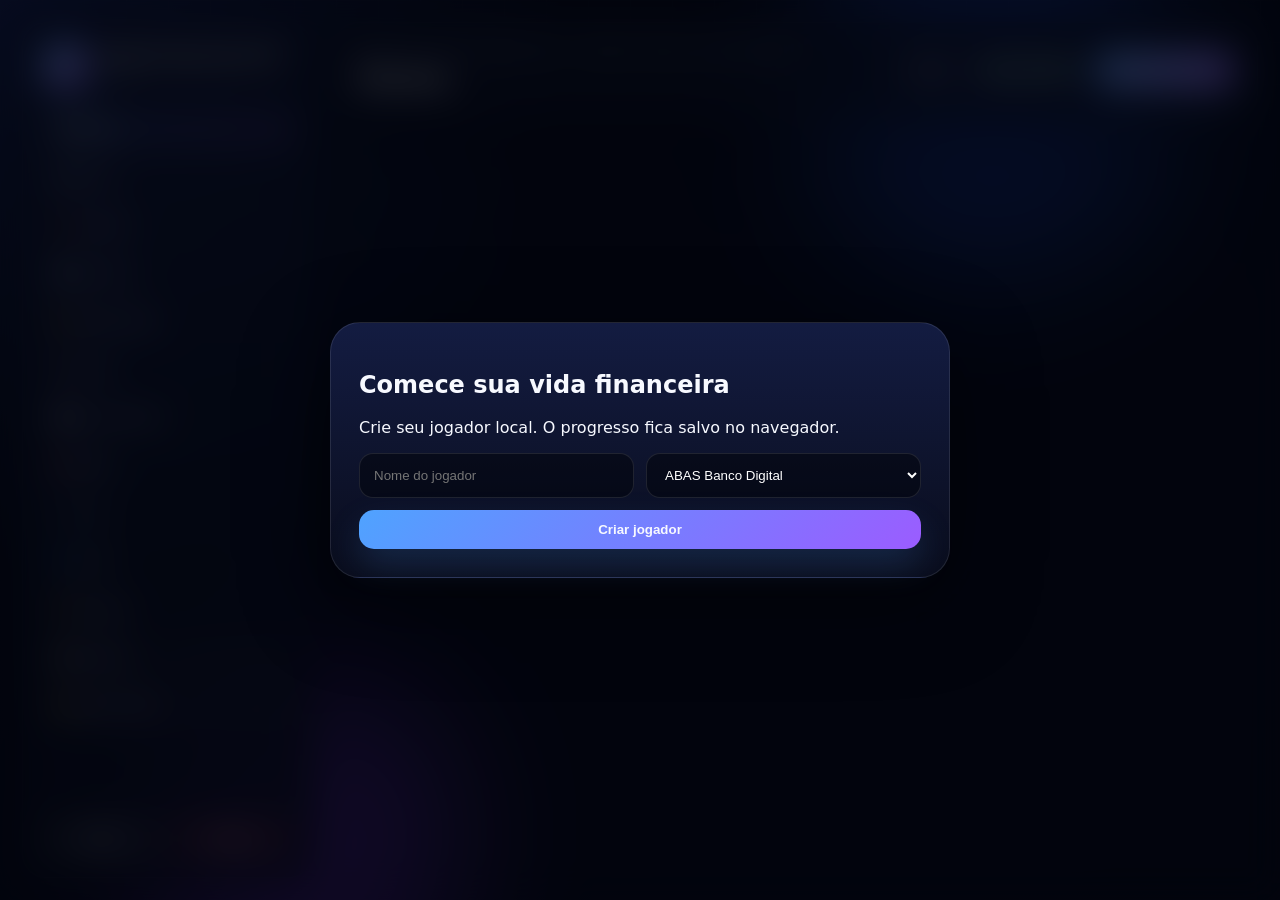
<file: index.html>
<!DOCTYPE html>
<html lang="pt-BR">
<head>
  <meta charset="UTF-8" />
  <meta name="viewport" content="width=device-width, initial-scale=1.0" />
  <title>Vida Financeira RP | Jogo de Vida Financeira</title>
  <meta name="description" content="Jogo real de vida financeira com banco, trabalho, casas, impostos, empréstimos, investimentos, score e evolução social." />
  <meta name="theme-color" content="#070A18" />
  <meta property="og:title" content="Vida Financeira RP" />
  <meta property="og:description" content="Cresça financeiramente, trabalhe, pague contas, invista, compre casas e evolua socialmente." />
  <meta property="og:type" content="website" />
  <link rel="manifest" href="manifest.webmanifest" />
  <link rel="stylesheet" href="style.css" />
</head>
<body>
  <div class="background-orb orb-a"></div>
  <div class="background-orb orb-b"></div>

  <div id="toastArea" class="toast-area"></div>

  <main class="app-shell">
    <aside class="sidebar">
      <div class="brand">
        <div class="brand-logo">VF</div>
        <div>
          <h1>Vida Financeira RP</h1>
          <span id="versionBadge">v2.5.0</span>
        </div>
      </div>

      <button class="nav-btn active" data-tab="home">🏠 Home</button>
      <button class="nav-btn" data-tab="bank">🏦 Banco</button>
      <button class="nav-btn" data-tab="work">💼 Trabalho</button>
      <button class="nav-btn" data-tab="taxes">🧾 Impostos</button>
      <button class="nav-btn" data-tab="loans">💳 Empréstimos</button>
      <button class="nav-btn" data-tab="houses">🏘️ Casas</button>
      <button class="nav-btn" data-tab="investments">📈 Investimentos</button>
      <button class="nav-btn" data-tab="goals">🎯 Metas</button>
      <button class="nav-btn" data-tab="shop">🛒 Loja</button>
      <button class="nav-btn" data-tab="profile">👤 Perfil</button>
      <button class="nav-btn" data-tab="ranking">🏆 Ranking</button>
      <button class="nav-btn" data-tab="history">📜 Histórico</button>
      <button class="nav-btn" data-tab="admin">👑 Admin / CEO</button>

      <div class="sidebar-footer">
        <button id="saveBtn" class="ghost-btn">Salvar</button>
        <button id="resetBtn" class="danger-btn">Reset</button>
      </div>
    </aside>

    <section class="content">
      <header class="topbar">
        <div>
          <p class="eyebrow">Jogo de vida financeira • pronto para GitHub Pages</p>
          <h2 id="tabTitle">Home</h2>
        </div>
        <div class="top-actions">
          <span id="clockBadge" class="pill">--:--</span>
          <span id="scoreBadge" class="pill success">Score 550</span>
          <button id="syncBtn" class="primary-btn">Sincronizar agora</button>
        </div>
      </header>

      <section id="setupPanel" class="setup-panel hidden">
        <div class="setup-card">
          <h2>Comece sua vida financeira</h2>
          <p>Crie seu jogador local. O progresso fica salvo no navegador.</p>
          <div class="form-row">
            <input id="playerNameInput" placeholder="Nome do jogador" maxlength="28" />
            <select id="companySelect"></select>
          </div>
          <button id="createPlayerBtn" class="primary-btn wide">Criar jogador</button>
        </div>
      </section>

      <div id="gamePanel" class="game-panel">
        <section id="home" class="tab active"></section>
        <section id="bank" class="tab"></section>
        <section id="work" class="tab"></section>
        <section id="taxes" class="tab"></section>
        <section id="loans" class="tab"></section>
        <section id="houses" class="tab"></section>
        <section id="investments" class="tab"></section>
        <section id="goals" class="tab"></section>
        <section id="shop" class="tab"></section>
        <section id="profile" class="tab"></section>
        <section id="ranking" class="tab"></section>
        <section id="history" class="tab"></section>
        <section id="admin" class="tab"></section>
      </div>
    </section>
  </main>

  <div id="modal" class="modal hidden">
    <div class="modal-box">
      <h3 id="modalTitle">Confirmar</h3>
      <p id="modalText"></p>
      <div class="modal-actions">
        <button id="modalCancel" class="ghost-btn">Cancelar</button>
        <button id="modalConfirm" class="primary-btn">Confirmar</button>
      </div>
    </div>
  </div>

  <script src="data.js"></script>
  <script src="script.js"></script>
  <script>
    if ("serviceWorker" in navigator) {
      window.addEventListener("load", () => navigator.serviceWorker.register("./sw.js").catch(() => {}));
    }
  </script>
</body>
</html>
</file>
<file: style.css>
:root{
  --bg:#060814;--panel:rgba(14,18,38,.76);--panel-2:rgba(22,29,58,.72);--line:rgba(255,255,255,.10);
  --text:#f7f9ff;--muted:#9ca8c9;--blue:#4fa3ff;--purple:#9b5cff;--green:#2ff29a;--red:#ff4f70;--yellow:#ffd166;--orange:#ff9f43;
  --shadow:0 24px 90px rgba(0,0,0,.42);--radius:24px;--small-radius:16px;
}
*{box-sizing:border-box}body{margin:0;min-height:100vh;font-family:Inter,system-ui,-apple-system,Segoe UI,Arial,sans-serif;color:var(--text);background:radial-gradient(circle at top left,#17245d 0,#060814 36%,#050711 100%);overflow-x:hidden}.background-orb{position:fixed;filter:blur(70px);opacity:.48;border-radius:999px;pointer-events:none}.orb-a{width:370px;height:370px;background:#245bff;top:-100px;right:8%}.orb-b{width:330px;height:330px;background:#8f34ff;bottom:-100px;left:10%}.app-shell{position:relative;z-index:1;display:grid;grid-template-columns:290px 1fr;gap:22px;min-height:100vh;padding:22px}.sidebar{background:linear-gradient(180deg,rgba(17,24,54,.88),rgba(8,11,25,.78));border:1px solid var(--line);border-radius:var(--radius);padding:18px;box-shadow:var(--shadow);backdrop-filter:blur(20px);display:flex;flex-direction:column;gap:9px;position:sticky;top:22px;height:calc(100vh - 44px)}.brand{display:flex;gap:12px;align-items:center;margin-bottom:12px}.brand-logo{width:48px;height:48px;border-radius:17px;background:linear-gradient(135deg,var(--blue),var(--purple));display:grid;place-items:center;font-weight:900;box-shadow:0 16px 40px rgba(79,163,255,.22)}.brand h1{font-size:1.05rem;margin:0}.brand span{font-size:.78rem;color:var(--muted)}.nav-btn,.ghost-btn,.danger-btn,.primary-btn{border:0;color:var(--text);border-radius:15px;padding:12px 14px;font-weight:800;cursor:pointer;transition:.22s ease;text-align:left}.nav-btn{background:transparent;color:#c7d0f4}.nav-btn:hover,.nav-btn.active{background:linear-gradient(135deg,rgba(79,163,255,.18),rgba(155,92,255,.18));transform:translateX(4px);color:#fff}.sidebar-footer{margin-top:auto;display:grid;grid-template-columns:1fr 1fr;gap:10px}.ghost-btn{background:rgba(255,255,255,.08);border:1px solid var(--line);text-align:center}.danger-btn{background:rgba(255,79,112,.16);color:#ffd8df;border:1px solid rgba(255,79,112,.25);text-align:center}.primary-btn{background:linear-gradient(135deg,var(--blue),var(--purple));box-shadow:0 16px 35px rgba(79,163,255,.18);text-align:center}.primary-btn:hover,.ghost-btn:hover,.danger-btn:hover{transform:translateY(-2px);filter:brightness(1.08)}.content{min-width:0}.topbar{display:flex;align-items:center;justify-content:space-between;gap:16px;background:rgba(12,16,34,.72);border:1px solid var(--line);border-radius:var(--radius);padding:20px 22px;box-shadow:var(--shadow);backdrop-filter:blur(18px);margin-bottom:20px}.eyebrow{margin:0 0 4px;color:var(--muted);font-size:.78rem;text-transform:uppercase;letter-spacing:.12em}.topbar h2{margin:0;font-size:1.8rem}.top-actions{display:flex;align-items:center;gap:10px;flex-wrap:wrap;justify-content:flex-end}.pill{display:inline-flex;align-items:center;gap:7px;padding:9px 12px;border:1px solid var(--line);background:rgba(255,255,255,.08);border-radius:999px;color:#dfe6ff;font-weight:800}.pill.success{color:#a7ffd2}.tab{display:none;animation:enter .26s ease}.tab.active{display:block}@keyframes enter{from{opacity:0;transform:translateY(10px)}to{opacity:1;transform:none}}.grid{display:grid;gap:16px}.grid.cols-2{grid-template-columns:repeat(2,minmax(0,1fr))}.grid.cols-3{grid-template-columns:repeat(3,minmax(0,1fr))}.grid.cols-4{grid-template-columns:repeat(4,minmax(0,1fr))}.card{background:linear-gradient(180deg,var(--panel),rgba(10,13,29,.72));border:1px solid var(--line);border-radius:var(--radius);padding:18px;box-shadow:var(--shadow);backdrop-filter:blur(18px);position:relative;overflow:hidden}.card:before{content:"";position:absolute;inset:0 0 auto 0;height:2px;background:linear-gradient(90deg,transparent,var(--blue),var(--purple),transparent);opacity:.7}.card h3{margin:0 0 10px;font-size:1.05rem}.card p{color:var(--muted);line-height:1.5}.metric{font-size:1.8rem;font-weight:950;letter-spacing:-.04em}.money{color:var(--green)}.debt{color:var(--red)}.warn{color:var(--yellow)}.info{color:var(--blue)}.orange{color:var(--orange)}.muted{color:var(--muted)}.section-title{display:flex;align-items:center;justify-content:space-between;margin:24px 0 12px}.section-title h3{margin:0}.list{display:grid;gap:10px}.item{display:flex;align-items:center;justify-content:space-between;gap:14px;padding:13px;border:1px solid var(--line);border-radius:17px;background:rgba(255,255,255,.055)}.item strong{display:block}.item span{color:var(--muted);font-size:.9rem}.actions{display:flex;gap:8px;flex-wrap:wrap;justify-content:flex-end}.mini-btn{border:1px solid var(--line);background:rgba(255,255,255,.08);color:#fff;border-radius:13px;padding:9px 11px;font-weight:800;cursor:pointer}.mini-btn:hover{background:rgba(255,255,255,.13)}.mini-btn.good{background:rgba(47,242,154,.12);border-color:rgba(47,242,154,.25)}.mini-btn.bad{background:rgba(255,79,112,.12);border-color:rgba(255,79,112,.25)}input,select{width:100%;padding:13px 14px;border-radius:14px;border:1px solid var(--line);background:rgba(2,4,12,.55);color:#fff;outline:none}select option{background:#0b1025}.form-row{display:grid;grid-template-columns:1fr 1fr;gap:12px}.wide{width:100%;margin-top:12px}.setup-panel{position:fixed;inset:0;z-index:30;display:grid;place-items:center;background:rgba(2,4,12,.76);backdrop-filter:blur(18px);padding:20px}.setup-card{width:min(620px,100%);background:linear-gradient(180deg,rgba(20,29,68,.96),rgba(10,13,29,.96));border:1px solid var(--line);border-radius:30px;padding:28px;box-shadow:var(--shadow)}.hidden{display:none!important}.progress{height:12px;background:rgba(255,255,255,.08);border-radius:999px;overflow:hidden;border:1px solid var(--line)}.progress span{display:block;height:100%;background:linear-gradient(90deg,var(--blue),var(--purple),var(--green));border-radius:999px}.tag{font-size:.78rem;padding:5px 9px;border-radius:999px;border:1px solid var(--line);background:rgba(255,255,255,.08);color:#d8e0ff}.toast-area{position:fixed;right:20px;bottom:20px;z-index:100;display:grid;gap:10px;max-width:360px}.toast{background:rgba(13,18,39,.95);border:1px solid var(--line);border-left:4px solid var(--blue);border-radius:18px;padding:14px;box-shadow:var(--shadow);animation:toastIn .25s ease}.toast.good{border-left-color:var(--green)}.toast.bad{border-left-color:var(--red)}.toast.warn{border-left-color:var(--yellow)}@keyframes toastIn{from{opacity:0;transform:translateX(20px)}to{opacity:1;transform:none}}.modal{position:fixed;inset:0;z-index:90;background:rgba(0,0,0,.62);display:grid;place-items:center;padding:20px}.modal-box{width:min(470px,100%);background:#111832;border:1px solid var(--line);border-radius:24px;padding:22px;box-shadow:var(--shadow)}.modal-actions{display:flex;justify-content:flex-end;gap:10px;margin-top:18px}.table{width:100%;border-collapse:collapse;overflow:hidden;border-radius:18px}.table th,.table td{text-align:left;border-bottom:1px solid var(--line);padding:12px;color:#dce4ff}.table th{color:#8fa0ca;font-size:.82rem;text-transform:uppercase;letter-spacing:.06em}.empty{padding:24px;border:1px dashed var(--line);border-radius:18px;color:var(--muted);text-align:center}.bank-tabs{display:flex;gap:8px;flex-wrap:wrap;margin-bottom:14px}.bank-tab-btn{padding:9px 12px;border:1px solid var(--line);background:rgba(255,255,255,.06);color:#dce4ff;border-radius:999px;cursor:pointer;font-weight:800}.bank-tab-btn.active{background:linear-gradient(135deg,rgba(79,163,255,.23),rgba(155,92,255,.23));color:#fff}.mobile-only{display:none}@media (max-width:1020px){.app-shell{grid-template-columns:1fr;padding:12px}.sidebar{position:relative;top:0;height:auto;display:grid;grid-template-columns:1fr 1fr;gap:8px}.brand,.sidebar-footer{grid-column:1/-1}.topbar{align-items:flex-start;flex-direction:column}.grid.cols-4,.grid.cols-3,.grid.cols-2{grid-template-columns:1fr}.form-row{grid-template-columns:1fr}.item{align-items:flex-start;flex-direction:column}.actions{justify-content:flex-start}.top-actions{justify-content:flex-start}.nav-btn:hover,.nav-btn.active{transform:none}}@media (max-width:560px){.sidebar{grid-template-columns:1fr}.metric{font-size:1.45rem}.topbar h2{font-size:1.4rem}.card{padding:14px}.app-shell{padding:8px}}

/* v2 polish */
html { scroll-behavior: smooth; }
body::before {
  content: "";
  position: fixed;
  inset: 0;
  pointer-events: none;
  background-image:
    linear-gradient(rgba(255,255,255,.025) 1px, transparent 1px),
    linear-gradient(90deg, rgba(255,255,255,.025) 1px, transparent 1px);
  background-size: 42px 42px;
  mask-image: radial-gradient(circle at top, #000 0 38%, transparent 72%);
}
.sidebar, .topbar, .card { isolation: isolate; }
.nav-btn:focus-visible, .primary-btn:focus-visible, .mini-btn:focus-visible, .ghost-btn:focus-visible, .danger-btn:focus-visible,
input:focus-visible, select:focus-visible {
  outline: 3px solid rgba(79,163,255,.45);
  outline-offset: 2px;
}
.primary-btn, .mini-btn.good { position: relative; overflow: hidden; }
.primary-btn::after, .mini-btn.good::after {
  content: "";
  position: absolute;
  inset: 0;
  transform: translateX(-120%);
  background: linear-gradient(90deg, transparent, rgba(255,255,255,.20), transparent);
  transition: transform .75s ease;
}
.primary-btn:hover::after, .mini-btn.good:hover::after { transform: translateX(120%); }
.card:hover { border-color: rgba(79,163,255,.24); transform: translateY(-1px); transition: transform .22s ease, border-color .22s ease; }
.table tbody tr:hover { background: rgba(255,255,255,.045); }
::-webkit-scrollbar { width: 10px; height: 10px; }
::-webkit-scrollbar-track { background: rgba(255,255,255,.04); }
::-webkit-scrollbar-thumb { background: linear-gradient(var(--blue), var(--purple)); border-radius: 999px; }
@media (prefers-reduced-motion: reduce) {
  *, *::before, *::after { animation-duration: .01ms !important; animation-iteration-count: 1 !important; transition-duration: .01ms !important; scroll-behavior: auto !important; }
}

/* v2.5 professional expansion */
.hero-panel{display:flex;align-items:center;justify-content:space-between;gap:18px;margin-bottom:16px;background:linear-gradient(135deg,rgba(79,163,255,.18),rgba(155,92,255,.13),rgba(47,242,154,.07));}
.hero-panel h2{margin:.15rem 0 .35rem;font-size:clamp(1.45rem,3vw,2.4rem);line-height:1.05;letter-spacing:-.05em}.hero-score{min-width:120px;aspect-ratio:1;border-radius:32px;display:grid;place-items:center;background:radial-gradient(circle at top,rgba(47,242,154,.2),rgba(255,255,255,.06));border:1px solid var(--line)}.hero-score strong{font-size:2.3rem}.hero-score span{color:var(--muted);font-weight:800;margin-top:-30px}.smart-card{min-height:150px}.smart-icon{position:absolute;right:16px;top:14px;font-size:1.6rem;opacity:.36}.mini-chart{display:flex;align-items:end;gap:4px;min-height:70px;margin-top:10px;padding:10px;border:1px solid var(--line);border-radius:14px;background:rgba(255,255,255,.04)}.mini-chart span{display:inline-block;width:10px;border-radius:999px;background:var(--green);box-shadow:0 0 16px rgba(47,242,154,.15)}.mini-chart span.down{background:var(--red);box-shadow:0 0 16px rgba(255,79,112,.15)}.mini-chart em{color:var(--muted);font-size:.85rem}.primary-btn:disabled{opacity:.45;cursor:not-allowed;filter:grayscale(.5)}.primary-btn:disabled:hover{transform:none}.item .tag.money{color:var(--green);border-color:rgba(47,242,154,.25)}.item .tag.debt{color:var(--red);border-color:rgba(255,79,112,.25)}.item .tag.warn{color:var(--yellow);border-color:rgba(255,204,102,.25)}.section-title select,.section-title input{width:auto;min-width:160px}.card .actions input[type="file"]{display:none}.nav-btn:nth-of-type(12),.nav-btn:nth-of-type(13){background:rgba(255,255,255,.025)}@media(max-width:720px){.hero-panel{align-items:flex-start;flex-direction:column}.hero-score{width:100%;aspect-ratio:auto;min-height:90px}.section-title{align-items:flex-start;flex-direction:column;gap:10px}.section-title select,.section-title input{width:100%}.smart-card{min-height:auto}}
</file>
